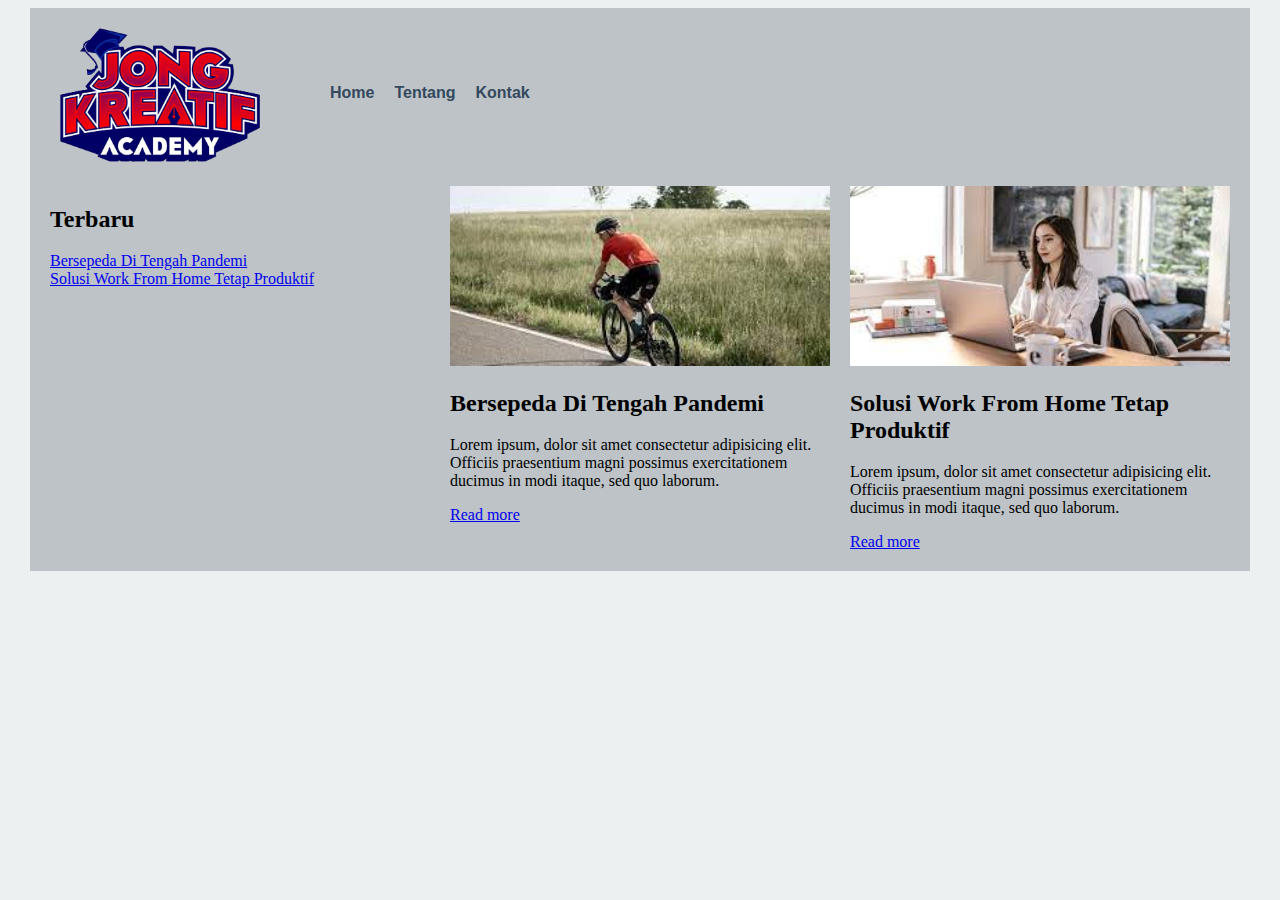
<file: bab 3/index.html>
<!DOCTYPE html>
<html lang="en">
    <head>
        <title>Wrapper dan Container</title>
        <link rel="stylesheet" href="style.css" />
    </head>
    <body>
        <div id="header" class="wrapper">
            <div class="container">
                <div id="logo">
                    <img src="jongkreatif.png" alt="" />
                </div>
                <div id="menu">
                    <ul>
                        <li><a href="index.html">Home</a></li>
                        <li><a href="tentang.html">Tentang</a></li>
                        <li><a href="kontak.html">Kontak</a></li>
                    </ul>
                </div>
                <div class="clear"></div>
            </div>
        </div>
        <div class="wrapper">
            <div class="container">
                <div class="sidebar">
                    <div class="recent-article">
                        <h2>Terbaru</h2>
                        <ul>
                            <li>
                                <a href="article_1.html"
                                    >Bersepeda Di Tengah Pandemi</a
                                >
                            </li>
                            <li>
                                <a href="article_2.html"
                                    >Solusi Work From Home Tetap Produktif</a
                                >
                            </li>
                        </ul>
                    </div>
                </div>
                <div class="content">
                    <div class="blog-content">
                        <div class="image-box">
                            <img src="sepeda.jpg" alt="" />
                        </div>
                        <div class="text-box">
                            <h2>Bersepeda Di Tengah Pandemi</h2>
                            <p>
                                Lorem ipsum, dolor sit amet consectetur
                                adipisicing elit. Officiis praesentium magni
                                possimus exercitationem ducimus in modi itaque,
                                sed quo laborum.
                            </p>
                            <a href="article_1.html">Read more</a>
                        </div>
                    </div>
                    <div class="blog-content">
                        <div class="image-box">
                            <img src="wfh.jpg" alt="" />
                        </div>
                        <div class="text-box">
                            <h2>Solusi Work From Home Tetap Produktif</h2>
                            <p>
                                Lorem ipsum, dolor sit amet consectetur
                                adipisicing elit. Officiis praesentium magni
                                possimus exercitationem ducimus in modi itaque,
                                sed quo laborum.
                            </p>
                            <a href="article_2.html">Read more</a>
                        </div>
                    </div>
                </div>
                <div class="clear"></div>
            </div>
        </div>
    </body>
</html>
</file>
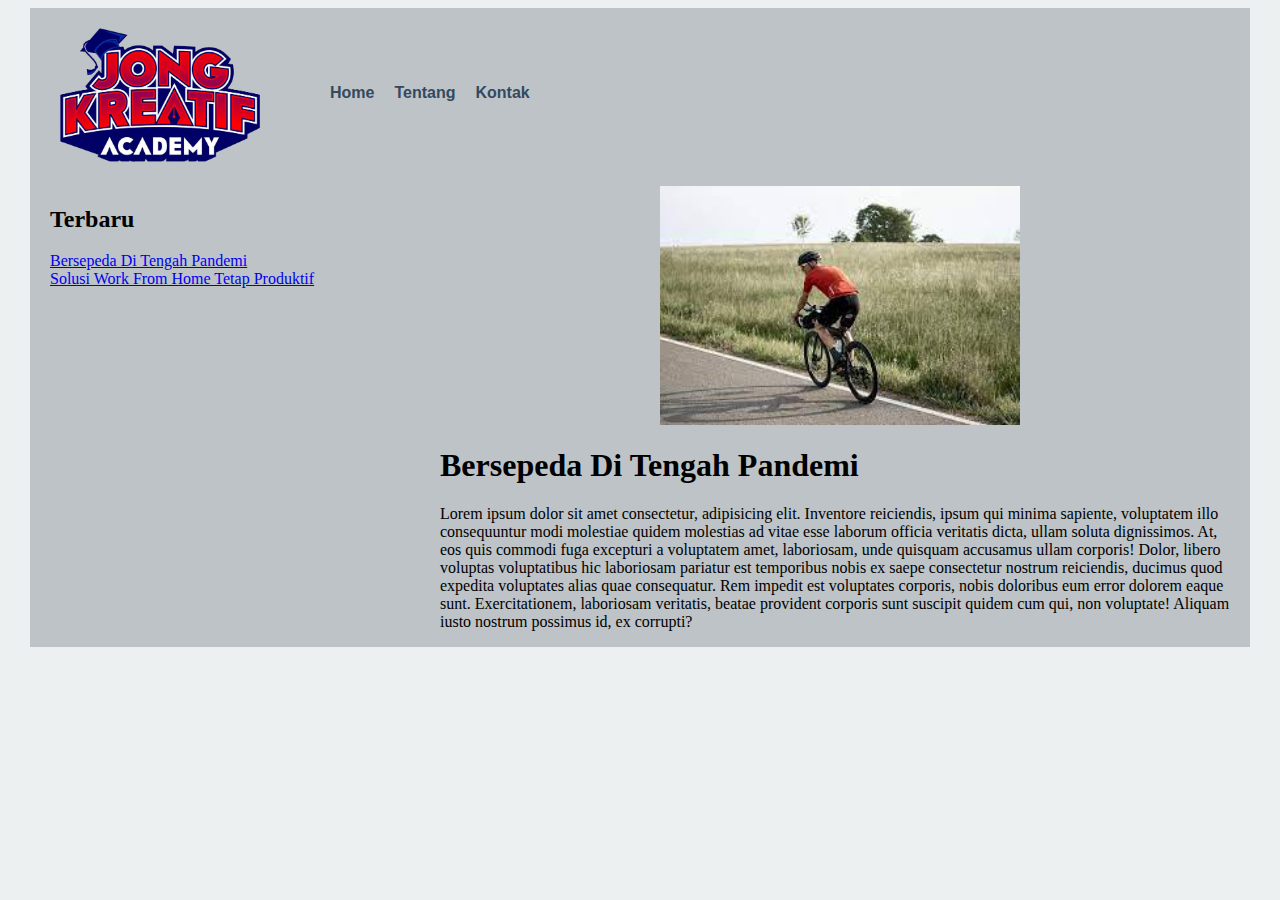
<file: bab 3/article_1.html>
<!DOCTYPE html>
<html lang="en">
    <head>
        <title>Wrapper dan Container</title>
        <link rel="stylesheet" href="style.css" />
    </head>
    <body>
        <div id="header" class="wrapper">
            <div class="container">
                <div id="logo">
                    <img src="jongkreatif.png" alt="" />
                </div>
                <div id="menu">
                    <ul>
                        <li><a href="index.html">Home</a></li>
                        <li><a href="tentang.html">Tentang</a></li>
                        <li><a href="kontak.html">Kontak</a></li>
                    </ul>
                </div>
                <div class="clear"></div>
            </div>
        </div>
        <div class="wrapper">
            <div class="container">
                <div class="sidebar">
                    <div class="recent-article">
                        <h2>Terbaru</h2>
                        <ul>
                            <li>
                                <a href="article_1.html"
                                    >Bersepeda Di Tengah Pandemi</a
                                >
                            </li>
                            <li>
                                <a href="article_2.html"
                                    >Solusi Work From Home Tetap Produktif</a
                                >
                            </li>
                        </ul>
                    </div>
                </div>
                <div class="content">
                    <div class="wrapper-article">
                        <img class="image-article" src="sepeda.jpg" alt="" />
                        <div class="text-article">
                            <h1>Bersepeda Di Tengah Pandemi</h1>
                            <p>
                                Lorem ipsum dolor sit amet consectetur,
                                adipisicing elit. Inventore reiciendis, ipsum
                                qui minima sapiente, voluptatem illo
                                consequuntur modi molestiae quidem molestias ad
                                vitae esse laborum officia veritatis dicta,
                                ullam soluta dignissimos. At, eos quis commodi
                                fuga excepturi a voluptatem amet, laboriosam,
                                unde quisquam accusamus ullam corporis! Dolor,
                                libero voluptas voluptatibus hic laboriosam
                                pariatur est temporibus nobis ex saepe
                                consectetur nostrum reiciendis, ducimus quod
                                expedita voluptates alias quae consequatur. Rem
                                impedit est voluptates corporis, nobis doloribus
                                eum error dolorem eaque sunt. Exercitationem,
                                laboriosam veritatis, beatae provident corporis
                                sunt suscipit quidem cum qui, non voluptate!
                                Aliquam iusto nostrum possimus id, ex corrupti?
                            </p>
                        </div>
                    </div>
                </div>
                <div class="clear"></div>
            </div>
        </div>
    </body>
</html>
</file>
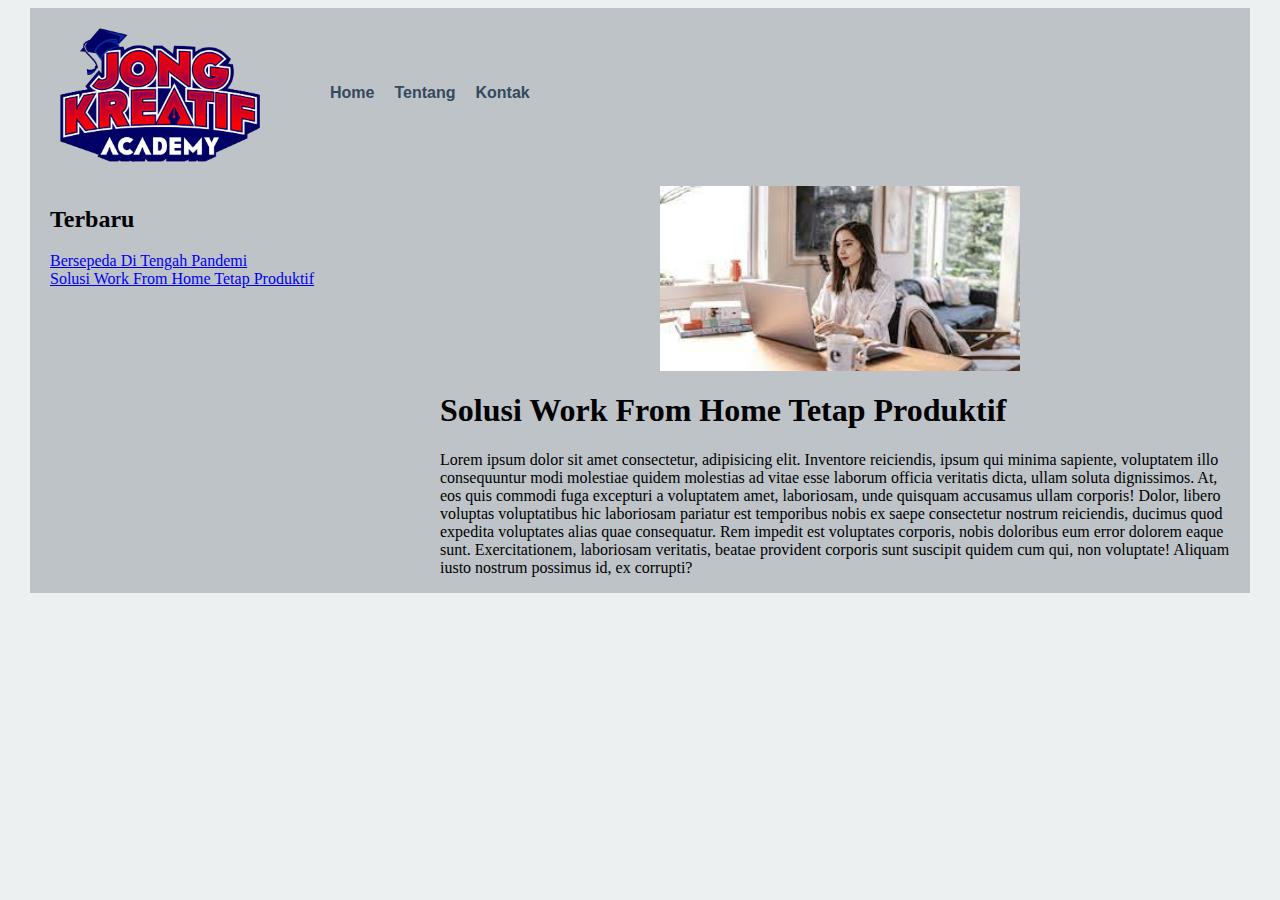
<file: bab 3/article_2.html>
<!DOCTYPE html>
<html lang="en">
    <head>
        <title>Wrapper dan Container</title>
        <link rel="stylesheet" href="style.css" />
    </head>
    <body>
        <div id="header" class="wrapper">
            <div class="container">
                <div id="logo">
                    <img src="jongkreatif.png" alt="" />
                </div>
                <div id="menu">
                    <ul>
                        <li><a href="index.html">Home</a></li>
                        <li><a href="tentang.html">Tentang</a></li>
                        <li><a href="kontak.html">Kontak</a></li>
                    </ul>
                </div>
                <div class="clear"></div>
            </div>
        </div>
        <div class="wrapper">
            <div class="container">
                <div class="sidebar">
                    <div class="recent-article">
                        <h2>Terbaru</h2>
                        <ul>
                            <li>
                                <a href="article_1.html"
                                    >Bersepeda Di Tengah Pandemi</a
                                >
                            </li>
                            <li>
                                <a href="article_2.html"
                                    >Solusi Work From Home Tetap Produktif</a
                                >
                            </li>
                        </ul>
                    </div>
                </div>
                <div class="content">
                    <div class="wrapper-article">
                        <img class="image-article" src="wfh.jpg" alt="" />
                        <div class="text-article">
                            <h1>Solusi Work From Home Tetap Produktif</h1>
                            <p>
                                Lorem ipsum dolor sit amet consectetur,
                                adipisicing elit. Inventore reiciendis, ipsum
                                qui minima sapiente, voluptatem illo
                                consequuntur modi molestiae quidem molestias ad
                                vitae esse laborum officia veritatis dicta,
                                ullam soluta dignissimos. At, eos quis commodi
                                fuga excepturi a voluptatem amet, laboriosam,
                                unde quisquam accusamus ullam corporis! Dolor,
                                libero voluptas voluptatibus hic laboriosam
                                pariatur est temporibus nobis ex saepe
                                consectetur nostrum reiciendis, ducimus quod
                                expedita voluptates alias quae consequatur. Rem
                                impedit est voluptates corporis, nobis doloribus
                                eum error dolorem eaque sunt. Exercitationem,
                                laboriosam veritatis, beatae provident corporis
                                sunt suscipit quidem cum qui, non voluptate!
                                Aliquam iusto nostrum possimus id, ex corrupti?
                            </p>
                        </div>
                    </div>
                </div>
                <div class="clear"></div>
            </div>
        </div>
    </body>
</html>
</file>
<file: bab 3/style.css>
body {
    background-color: #ecf0f1;
}

.wrapper {}

.container {
    width: 1200px;
    margin: auto;
    padding-right: 10px;
    padding-left: 10px;

    /* Background Content */
    background-color: #bdc3c7;
}

.sidebar {
    width: 400px;
    float: left;
}

.content {
    width: 800px;
    float: right;
}

.clear {
    clear: both;
}

#logo {
    float: left;
    width: 200px;
    height: auto;
    padding: 20px;
}

#logo img {
    max-width: 100%;
    height: auto;
}

#menu {
    padding-top: 60px;
    padding-bottom: 60px;
    float: right;
    width: 960px;
}

#menu li {
    float: left;
    list-style: none;
    margin-left: 10px;
    margin-right: 10px;
}

#menu li a {
    font-family: Verdana, Geneva, Tahoma, sans-serif;
    color: #34495e;
    font-weight: bold;
    text-decoration: none;
}

.blog-content {
    float: left;
    max-width: 380px;
    margin-right: 10px;
    margin-left: 10px;
    margin-bottom: 20px;
}

.blog-content img {
    width: 100%;
    height: 180px;
    object-fit: cover;
}

.recent-article {
    padding-left: 10px;
    padding-right: 10px;
}

.recent-article ul {
    padding: 0;
    margin: 0;
    list-style: none;
}

/* Detail Article */
.wrapper-article {
    display: flex;
    justify-content: center;
    align-items: center;
    flex-direction: column;
}

.container .image-article {
    width: 45%;
}
</file>
